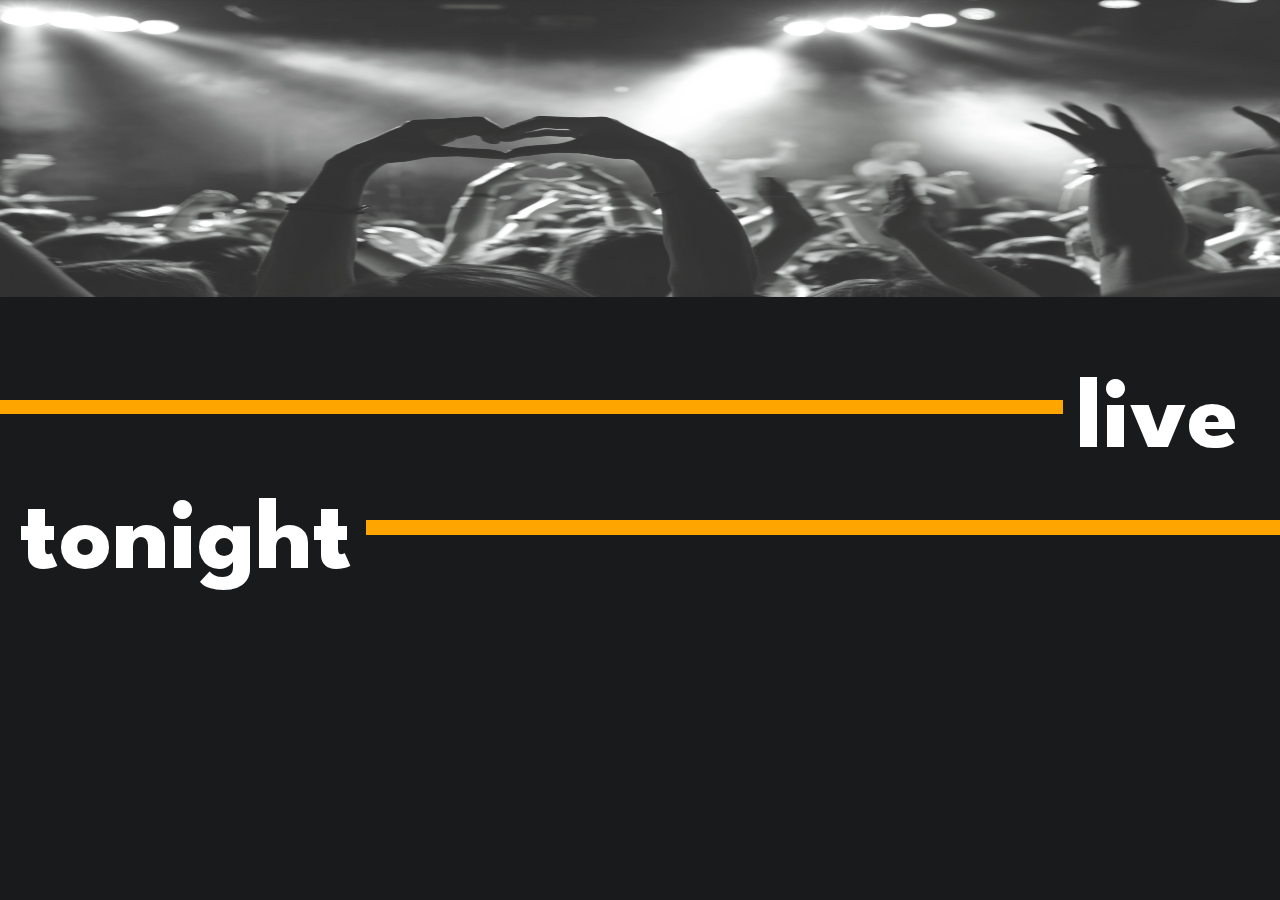
<file: index.html>
<!DOCTYPE html>
<html lang="en-US" dir="ltr">
  <head>
    <meta charset="UTF-8">
    <meta name="viewport" content="width=device-width, initial-scale=1.0">
    <link rel="stylesheet" href="styles/main.css">
    <title>Document</title>
  </head>
  <body>
      <main>
    
    
   <!--  <div class="img-wrapper">
        <div class="image"></div>
    </div> -->
    
      
      
      <div class="image-wrapper">  

          <img class="header-image"
          sizes="(max-width: 1400px) 100vw, 1400px"
          srcset="
          images/colourlessconcert_nnewmf_c_scale,w_200.png 200w,
          images/colourlessconcert_nnewmf_c_scale,w_338.png 338w,
          images/colourlessconcert_nnewmf_c_scale,w_446.png 446w,
          images/colourlessconcert_nnewmf_c_scale,w_538.png 538w,
          images/colourlessconcert_nnewmf_c_scale,w_624.png 624w,
          images/colourlessconcert_nnewmf_c_scale,w_699.png 699w,
          images/colourlessconcert_nnewmf_c_scale,w_769.png 769w,
          images/colourlessconcert_nnewmf_c_scale,w_835.png 835w,
          images/colourlessconcert_nnewmf_c_scale,w_896.png 896w,
          images/colourlessconcert_nnewmf_c_scale,w_957.png 957w,
          images/colourlessconcert_nnewmf_c_scale,w_1016.png 1016w,
          images/colourlessconcert_nnewmf_c_scale,w_1070.png 1070w,
          images/colourlessconcert_nnewmf_c_scale,w_1123.png 1123w,
          images/colourlessconcert_nnewmf_c_scale,w_1173.png 1173w,
          images/colourlessconcert_nnewmf_c_scale,w_1225.png 1225w,
          images/colourlessconcert_nnewmf_c_scale,w_1274.png 1274w,
          images/colourlessconcert_nnewmf_c_scale,w_1325.png 1325w,
          images/colourlessconcert_nnewmf_c_scale,w_1373.png 1373w,
          images/colourlessconcert_nnewmf_c_scale,w_1389.png 1389w,
          images/colourlessconcert_nnewmf_c_scale,w_1400.png 1400w"
          src="images/colourlessconcert_nnewmf_c_scale,w_1400.png"
          alt="">
        
      </div>
    <header class="page__header">
        
      <h1 class="page__header-title">
        <!-- first header word -->
        <div class="header__word" id="word--first">
          <!-- first color bar -->
          <div class="header__bar" id="bar--first"></div>
          <span>live </span> 
        </div>
        <!-- second header word -->
        <div class="header__word" id="word--second">
          <span>tonight</span>
          <!-- second color bar -->
          <div class="header__bar" id="bar--second"></div>
        </div>
      </h1>
    
    </header>
    
   <!--HTML for band list starts -->
      <div class="band-section">
      <ul class="band-list">
        <!-- Add anchor tags to link to tickets?-->
        <li class="band-item" id="result"><p></li>
        <!-- <li class="band-item">Ariana Grande<br><p>The Superdome - 18:00<p></li>
        <li class="band-item">Franki Valli & The Four Seasons<br><p>The 60s - 19:30<p></li>
        <li class="band-item">DJ WhatsHisFace<br><p>Some club - 22:00<p></li>
        <li class="band-item">The Beatles!<br><p>Comeback Venue - 16:30<p></li> -->
      </ul>
    </div>
      <!--HTML for band list ends -->
    </main>
    <script src="app.js"></script>
  </body>
</html>
</file>
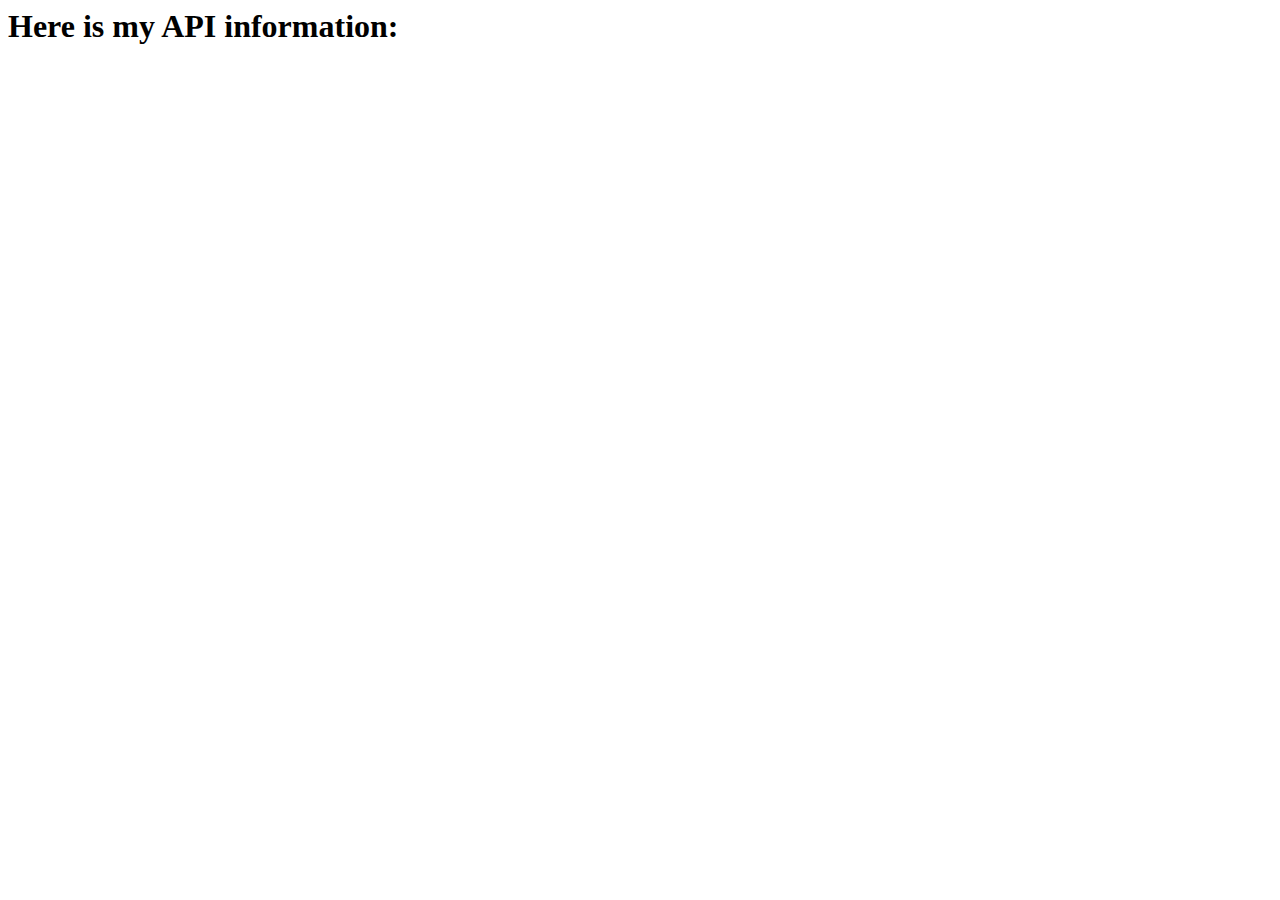
<file: indexAPI.html>
<html>

<head>

</head>
<script>
 // fetch('https://api.seatgeek.com/2/events?client_id=MTg3MDU3MTR8MTU3MDAyOTc3OC42Mg')
  
  fetch('https://private-anon-23dd58187d-eventbriteapiv3public.apiary-mock.com/v3/events/search/', {
    headers: {
      'Authorization': 'Bearer XXG6QSWVSSSGHEBRCZ'
    }
  }).then(function(response) {
        return response.json();
    })
    .then(function(data) {
        console.log(data.events[0].description);
    })
</script>

<body>
  <h1>Here is my API information:</h1>
  <p id="api"></p>
</body>

</html>
</file>
<file: styles/main.css>
@font-face {
  font-family: 'League Spartan';
  src: url('LeagueSpartanVariable.woff2') format('woff2');
}

/* Box sizing rules */
*,
*::before,
*::after {
  box-sizing: border-box;
}

/* Remove default padding */
ul[class],
ol[class] {
  padding: 0;
}

/* Remove default margin */
body,
h1,
h2,
h3,
h4,
p,
ul[class],
ol[class],
li,
figure,
figcaption,
blockquote,
dl,
dd {
  margin: 0;
}

html {
  background-color: #191A1B;
}

/* Set core body defaults */
body {
  font-family: 'League Spartan','Segoe UI', Tahoma, sans-serif;
  min-height: 100vh;
  scroll-behavior: smooth;
  text-rendering: optimizeSpeed;
  line-height: 1.5;
}

/* Remove list styles on ul, ol elements with a class attribute */
ul[class],
ol[class] {
  list-style: none;
}

/* A elements that don't have a class get default styles */
a:not([class]) {
  text-decoration-skip-ink: auto;
}

/* Make images easier to work with */
img {
  max-width: 100%;
  display: block;
} 

/* Natural flow and rhythm in articles by default */
article > * + * {
  margin-top: 1em;
}

/* Inherit fonts for inputs and buttons */
input,
button,
textarea,
select {
  font: inherit;
}

/* 
=============================================================

=============================================================
*/

main {
  height: 100vh;
}
/*IMAGE*/

.image-wrapper {
  width: 100%;
  height: 33vh;
  margin: 0;
  padding: 0;
  

}

.image-wrapper > .header-image {
  width: 100%;
  height: 100%;
  
}


.page__header {
  color: white;
  height: auto;
  
}

.header__bar {
  display: inline-block;
  background-color: orange;
  height: calc(8px + .5vw);
  margin: 0;
}

.page__header-title {
  display: inline-block;
  font-size: calc(4em + 3vw);
  font-family: 'League Spartan','Segoe UI', Tahoma, sans-serif;
  font-variation-settings: 'wght' 772;
}

.header__word {
  width: 100vw;
  display: inline-flex;
  flex-flow: row nowrap;
  align-items: center;
  /* padding-right: .4em; */
}

#word--first {
  padding-right: .4em;
  line-height: 82%;
}

#word--second {
  padding-left: .2em;
}

#bar--first,
#bar--second {
  flex: 2 0 30vw;
}

#bar--first {
  margin-right: .13em;
}

#bar--second {
  margin-left: .13em;
}

/* CSS for the band list */

.band-section {
  width: 44vw;
  position: absolute;
  top: 60%;
  left: calc(50% - 22vw);
}

.band-section ul {
  font-size: 25px;
  list-style-type: none;
  margin-left: 1.7em;
  margin-right: 1.7em;
  text-align: center;

}

.band-section ul li {
  padding: 0.7em 0.5em 0.2em 0.5em;
  /*border-bottom: 0.1em solid #FFAB6D; --this was the previous underline for the band names*/
  font-weight: 600;
  color: #eee;
}

.band-section ul li p {
  font-size: 20px;
  margin-left: 0.2em;
  margin-right: 0.2em;
  margin-bottom: 2px;
  font-weight: 400;
  font-style: italic;
  color: #eee;
  background: /* making gradient underlines */
   linear-gradient(
     to left,
     #121212 0%,
     #FFAB6D 30%,
     #FFAB6D 60%,
     #121212 100%
   )
   left
   bottom
   #121212
   no-repeat;

 background-size:100% 2px ; /*Setting the height of the lines, and a 100% width so it fills up its container*/
}
</file>
